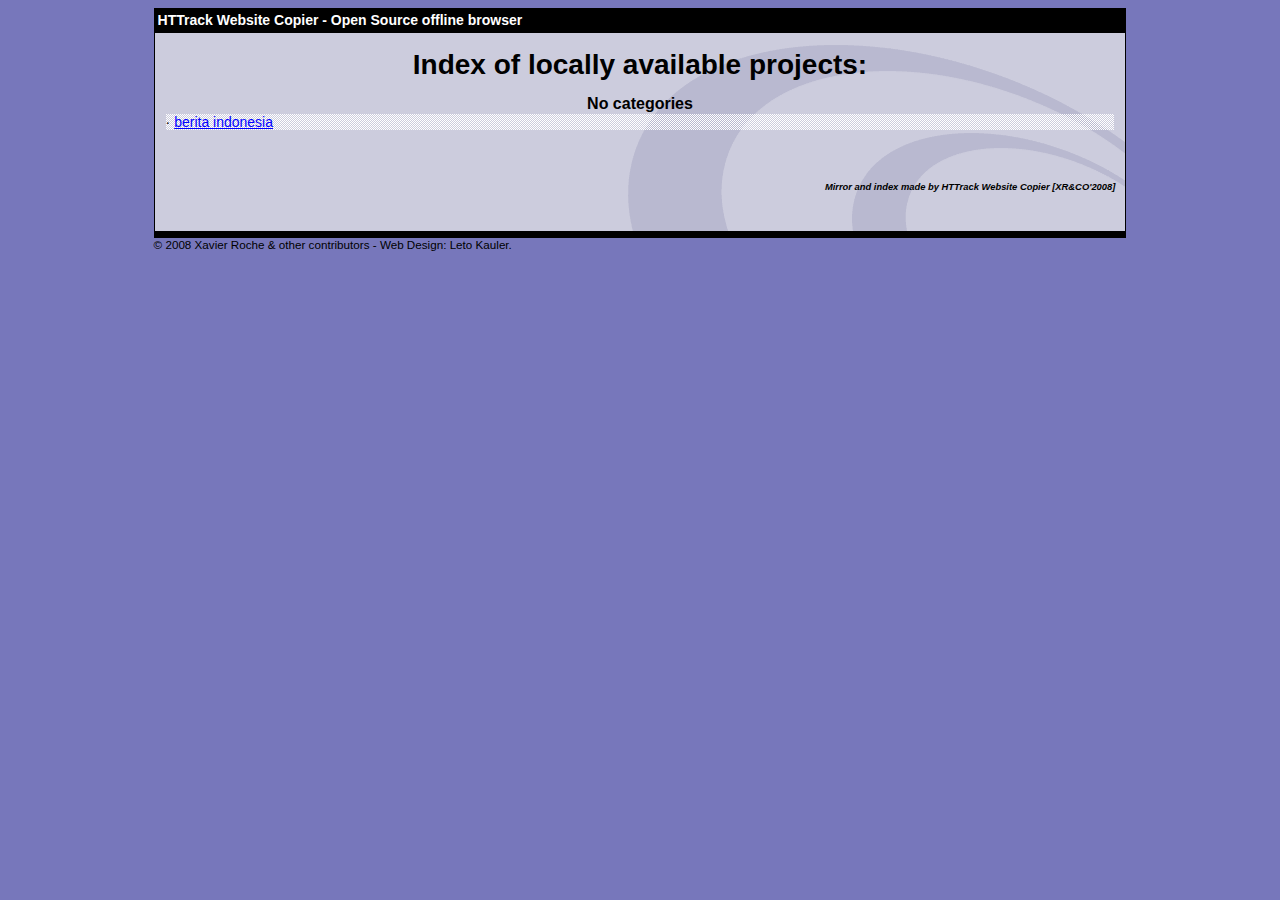
<file: template/index.html>
<html xmlns="http://www.w3.org/1999/xhtml" lang="en">

<head>
	<meta http-equiv="Content-Type" content="text/html; charset=utf-8" />
	<meta name="description" content="HTTrack is an easy-to-use website mirror utility. It allows you to download a World Wide website from the Internet to a local directory,building recursively all structures, getting html, images, and other files from the server to your computer. Links are rebuiltrelatively so that you can freely browse to the local site (works with any browser). You can mirror several sites together so that you can jump from one toanother. You can, also, update an existing mirror site, or resume an interrupted download. The robot is fully configurable, with an integrated help" />
	<meta name="keywords" content="httrack, HTTRACK, HTTrack, winhttrack, WINHTTRACK, WinHTTrack, offline browser, web mirror utility, aspirateur web, surf offline, web capture, www mirror utility, browse offline, local  site builder, website mirroring, aspirateur www, internet grabber, capture de site web, internet tool, hors connexion, unix, dos, windows 95, windows 98, solaris, ibm580, AIX 4.0, HTS, HTGet, web aspirator, web aspirateur, libre, GPL, GNU, free software" />
	<title>List of available projects - HTTrack Website Copier</title>
	<!-- Mirror and index made by HTTrack Website Copier/3.49-2 [XR&CO'2014] -->

	<style type="text/css">
	<!--

body {
	margin: 0;  padding: 0;  margin-bottom: 15px;  margin-top: 8px;
	background: #77b;
}
body, td {
	font: 14px "Trebuchet MS", Verdana, Arial, Helvetica, sans-serif;
	}

#subTitle {
	background: #000;  color: #fff;  padding: 4px;  font-weight: bold; 
	}

#siteNavigation a, #siteNavigation .current {
	font-weight: bold;  color: #448;
	}
#siteNavigation a:link    { text-decoration: none; }
#siteNavigation a:visited { text-decoration: none; }

#siteNavigation .current { background-color: #ccd; }

#siteNavigation a:hover   { text-decoration: none;  background-color: #fff;  color: #000; }
#siteNavigation a:active  { text-decoration: none;  background-color: #ccc; }


a:link    { text-decoration: underline;  color: #00f; }
a:visited { text-decoration: underline;  color: #000; }
a:hover   { text-decoration: underline;  color: #c00; }
a:active  { text-decoration: underline; }

#pageContent {
	clear: both;
	border-bottom: 6px solid #000;
	padding: 10px;  padding-top: 20px;
	line-height: 1.65em;
	background-image: url(backblue.gif);
	background-repeat: no-repeat;
	background-position: top right;
	}

#pageContent, #siteNavigation {
	background-color: #ccd;
	}


.imgLeft  { float: left;   margin-right: 10px;  margin-bottom: 10px; }
.imgRight { float: right;  margin-left: 10px;   margin-bottom: 10px; }

hr { height: 1px;  color: #000;  background-color: #000;  margin-bottom: 15px; }

h1 { margin: 0;  font-weight: bold;  font-size: 2em; }
h2 { margin: 0;  font-weight: bold;  font-size: 1.6em; }
h3 { margin: 0;  font-weight: bold;  font-size: 1.3em; }
h4 { margin: 0;  font-weight: bold;  font-size: 1.18em; }

.blak { background-color: #000; }
.hide { display: none; }
.tableWidth { min-width: 400px; }

.tblRegular       { border-collapse: collapse; }
.tblRegular td    { padding: 6px;  background-image: url(fade.gif);  border: 2px solid #99c; }
.tblHeaderColor, .tblHeaderColor td { background: #99c; }
.tblNoBorder td   { border: 0; }


// -->
</style>

</head>

<body>
<table width="76%" border="0" align="center" cellspacing="0" cellpadding="3" class="tableWidth">
	<tr>
	<td id="subTitle">HTTrack Website Copier - Open Source offline browser</td>
	</tr>
</table>
<table width="76%" border="0" align="center" cellspacing="0" cellpadding="0" class="tableWidth">
<tr class="blak">
<td>
	<table width="100%" border="0" align="center" cellspacing="1" cellpadding="0">
	<tr>
	<td colspan="6"> 
		<table width="100%" border="0" align="center" cellspacing="0" cellpadding="10">
		<tr> 
		<td id="pageContent"> 
<!-- ==================== End prologue ==================== -->


<h1 ALIGN=Center>Index of locally available projects:</H1>
  <table border="0" width="100%" cellspacing="1" cellpadding="0">
		<TH>
		<BR/>
			No categories
		</TH>
		<TR>
		  <TD BACKGROUND="fade.gif">
                    &middot; <A HREF="berita%20indonesia/index.html">berita indonesia</A>
   		  </TD>
		</TR>
	</TABLE>
	<BR>
	<H6 ALIGN="RIGHT">
         <I>Mirror and index made by HTTrack Website Copier [XR&CO'2008]</I>
	</H6>
	<!-- Mirror and index made by HTTrack Website Copier/3.49-2 [XR&CO'2014] -->
	<!-- Thanks for using HTTrack Website Copier! -->

<!-- ==================== Start epilogue ==================== -->
		</td>
		</tr>
		</table>
	</td>
	</tr>
	</table>
</td>
</tr>
</table>

<table width="76%" border="0" align="center" valign="bottom" cellspacing="0" cellpadding="0">
	<tr>
	<td id="footer"><small>&copy; 2008 Xavier Roche & other contributors - Web Design: Leto Kauler.</small></td>
	</tr>
</table>

</body>

</html>
</file>
